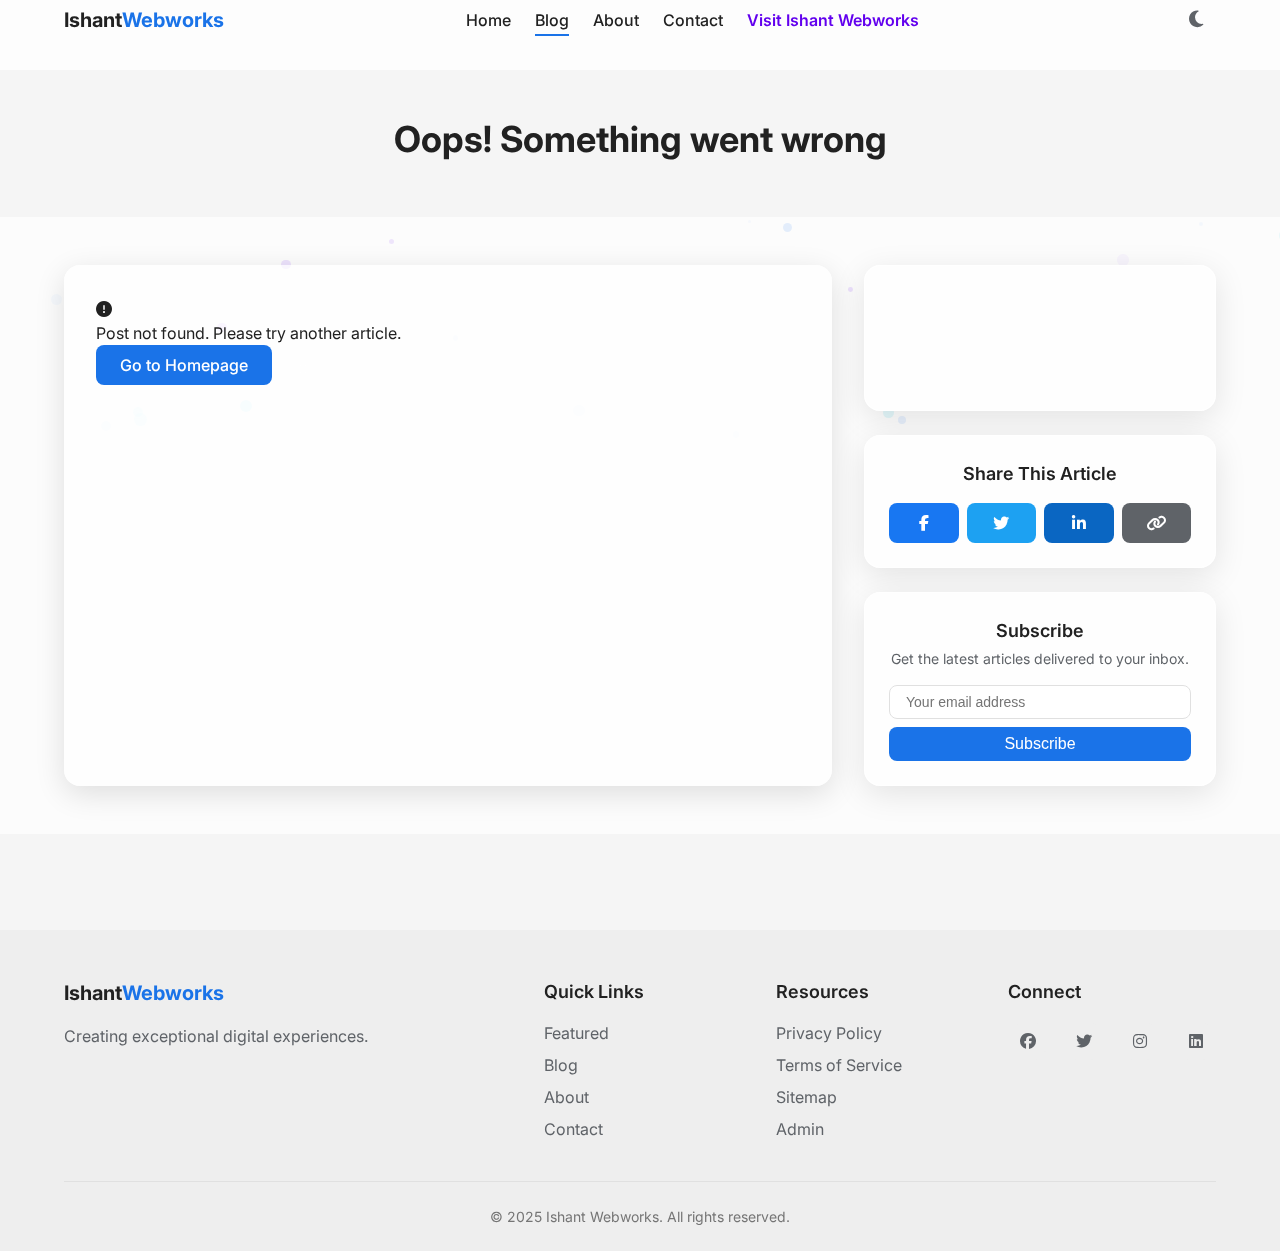
<file: post.html>
<!DOCTYPE html>
<html lang="en">
<head>
  <meta charset="UTF-8">
  <meta name="viewport" content="width=device-width, initial-scale=1.0">
  <meta name="description" content="Read our latest article on Ishant Webworks Blogs.">
  <meta property="og:type" content="article">
  <title>Article | Ishant Webworks Blogs</title>
  <link rel="stylesheet" href="css/main.css">
  <link rel="stylesheet" href="css/animations.css">
  <link rel="stylesheet" href="css/posts.css">
  <link rel="stylesheet" href="css/responsive.css">
  <link rel="preconnect" href="https://fonts.googleapis.com">
  <link rel="preconnect" href="https://fonts.gstatic.com" crossorigin>
  <link href="https://fonts.googleapis.com/css2?family=Inter:wght@400;500;600;700&display=swap" rel="stylesheet">
  <link rel="stylesheet" href="https://cdnjs.cloudflare.com/ajax/libs/font-awesome/6.4.0/css/all.min.css">
</head>
<body>
  <div class="particles-container small"></div>
  
  <header class="header">
    <div class="container">
      <nav class="navbar">
        <div class="logo">
          <a href="index.html">
            <span class="logo-text">Ishant<span class="highlight">Webworks</span></span>
          </a>
        </div>
        <div class="nav-items">
          <a href="index.html" class="nav-link">Home</a>
          <a href="index.html#blog" class="nav-link active">Blog</a>
          <a href="index.html#about" class="nav-link">About</a>
          <a href="index.html#contact" class="nav-link">Contact</a>
          <a href="https://ishant.shop" class="nav-link shop-link" target="_blank">Visit Ishant Webworks</a>
        </div>
        <div class="theme-toggle">
          <i class="fas fa-sun"></i>
          <i class="fas fa-moon"></i>
        </div>
        <div class="hamburger">
          <span></span>
          <span></span>
          <span></span>
        </div>
      </nav>
    </div>
  </header>

  <section class="post-header" id="post-header">
    <!-- Post header will be loaded here -->
    <div class="loading-spinner"></div>
  </section>

  <section class="post-content">
    <div class="container">
      <div class="post-container">
        <main class="post-main" id="post-main">
          <!-- Post content will be loaded here -->
          <div class="loading-spinner"></div>
        </main>
        <aside class="post-sidebar">
          <div class="author-card glass-card">
            <div class="author-image" id="author-image">
              <!-- Author image will be loaded here -->
            </div>
            <div class="author-info" id="author-info">
              <!-- Author info will be loaded here -->
            </div>
          </div>
          <div class="share-card glass-card">
            <h3>Share This Article</h3>
            <div class="share-buttons">
              <button class="share-btn facebook"><i class="fab fa-facebook-f"></i></button>
              <button class="share-btn twitter"><i class="fab fa-twitter"></i></button>
              <button class="share-btn linkedin"><i class="fab fa-linkedin-in"></i></button>
              <button class="share-btn copy" id="copy-link"><i class="fas fa-link"></i></button>
            </div>
          </div>
          <div class="related-posts glass-card">
            <h3>Related Articles</h3>
            <div class="related-posts-list" id="related-posts">
              <!-- Related posts will be loaded here -->
              <div class="loading-spinner small"></div>
            </div>
          </div>
          <div class="newsletter-sidebar glass-card">
            <h3>Subscribe</h3>
            <p>Get the latest articles delivered to your inbox.</p>
            <form id="sidebar-newsletter-form" class="sidebar-newsletter-form" 
      action="https://formsubmit.co/ishant150407@gmail.com" method="POST">
  <input type="email" name="email" placeholder="Your email address" required>
  <input type="hidden" name="_next" value="https://yourdomain.com/thank-you.html"> <!-- Replace with your thank you page -->
  <input type="hidden" name="_captcha" value="false"> <!-- Disables captcha -->
  <input type="hidden" name="_template" value="box"> <!-- Makes form submission more compact -->
  <button type="submit" class="btn btn-primary">Subscribe</button>
</form>
          </div>
        </aside>
      </div>
    </div>
  </section>

  <section class="post-comments">
    <div class="container">
      <div class="comments-container glass-card">
        <h2>Comments</h2>
        <div class="comment-form">
          <h3>Leave a Comment</h3>
          <form id="comment-form">
            <div class="form-group">
              <label for="comment-name">Name</label>
              <input type="text" id="comment-name" required>
            </div>
            <div class="form-group">
              <label for="comment-email">Email</label>
              <input type="email" id="comment-email" required>
            </div>
            <div class="form-group">
              <label for="comment-content">Comment</label>
              <textarea id="comment-content" rows="4" required></textarea>
            </div>
            <button type="submit" class="btn btn-primary">Post Comment</button>
          </form>
        </div>
        <div class="comments-list" id="comments-list">
          <!-- Comments will be loaded here -->
          <p class="no-comments">No comments yet. Be the first to comment!</p>
        </div>
      </div>
    </div>
  </section>

  <section class="more-articles">
    <div class="container">
      <h2 class="section-title">More Articles</h2>
      <div class="more-articles-grid" id="more-articles">
        <!-- More articles will be loaded here -->
        <div class="loading-spinner"></div>
      </div>
      <div class="more-articles-cta">
        <a href="index.html#blog" class="btn btn-outline">View All Articles</a>
      </div>
    </div>
  </section>

  <footer class="footer">
    <div class="container">
      <div class="footer-content">
        <div class="footer-logo">
          <a href="index.html">
            <span class="logo-text">Ishant<span class="highlight">Webworks</span></span>
          </a>
          <p>Creating exceptional digital experiences.</p>
        </div>
        <div class="footer-links">
          <div class="footer-section">
            <h3>Quick Links</h3>
            <ul>
              <li><a href="index.html#featured">Featured</a></li>
              <li><a href="index.html#blog">Blog</a></li>
              <li><a href="index.html#about">About</a></li>
              <li><a href="index.html#contact">Contact</a></li>
            </ul>
          </div>
          <div class="footer-section">
            <h3>Resources</h3>
            <ul>
              <li><a href="#">Privacy Policy</a></li>
              <li><a href="#">Terms of Service</a></li>
              <li><a href="#">Sitemap</a></li>
              <li><a href="admin/index.html">Admin</a></li>
            </ul>
          </div>
          <div class="footer-section">
            <h3>Connect</h3>
            <div class="social-links">
              <a href="#" target="_blank"><i class="fab fa-facebook"></i></a>
              <a href="#" target="_blank"><i class="fab fa-twitter"></i></a>
              <a href="#" target="_blank"><i class="fab fa-instagram"></i></a>
              <a href="#" target="_blank"><i class="fab fa-linkedin"></i></a>
            </div>
          </div>
        </div>
      </div>
      <div class="footer-bottom">
        <p>&copy; 2025 Ishant Webworks. All rights reserved.</p>
      </div>
    </div>
  </footer>

  <div id="scroll-top" class="scroll-top">
    <i class="fas fa-arrow-up"></i>
  </div>

  <script src="js/particles.js"></script>
  <script src="js/main.js"></script>
  <script src="js/effects.js"></script>
  <script src="js/post.js"></script>
</body>
</html>
</file>
<file: css/main.css>
:root {
  --primary-color: #1a73e8;
  --primary-light: rgba(26, 115, 232, 0.1);
  --primary-dark: #1558b3;
  --secondary-color: #00bcd4;
  --secondary-light: rgba(0, 188, 212, 0.1);
  --accent-color: #6200ee;
  --accent-light: rgba(98, 0, 238, 0.1);
  --success-color: #0cce6b;
  --warning-color: #ffab00;
  --error-color: #ea4335;
  --text-primary: #212121;
  --text-secondary: #5f6368;
  --text-tertiary: #757575;
  --bg-primary: #ffffff;
  --bg-secondary: #f5f5f5;
  --bg-tertiary: #eeeeee;
  --border-color: #e0e0e0;
  --card-bg: rgba(255, 255, 255, 0.7);
  --card-shadow: 0 8px 30px rgba(0, 0, 0, 0.12);
  --glass-bg: rgba(255, 255, 255, 0.7);
  --glass-border: rgba(255, 255, 255, 0.5);
  --glass-shadow: 0 8px 32px rgba(0, 0, 0, 0.1);
  --transition-speed: 0.3s;
  --spacing-xs: 4px;
  --spacing-sm: 8px;
  --spacing-md: 16px;
  --spacing-lg: 24px;
  --spacing-xl: 32px;
  --spacing-xxl: 48px;
  --radius-sm: 4px;
  --radius-md: 8px;
  --radius-lg: 16px;
  --radius-xl: 24px;
  --radius-full: 9999px;
  --font-sans: 'Inter', -apple-system, BlinkMacSystemFont, 'Segoe UI', Roboto, Helvetica, Arial, sans-serif;
  --font-mono: 'SF Mono', SFMono-Regular, Consolas, 'Liberation Mono', Menlo, monospace;
  --font-size-xs: 0.75rem;
  --font-size-sm: 0.875rem;
  --font-size-md: 1rem;
  --font-size-lg: 1.125rem;
  --font-size-xl: 1.25rem;
  --font-size-2xl: 1.5rem;
  --font-size-3xl: 1.875rem;
  --font-size-4xl: 2.25rem;
  --font-size-5xl: 3rem;
  --font-weight-normal: 400;
  --font-weight-medium: 500;
  --font-weight-semibold: 600;
  --font-weight-bold: 700;
  --line-height-tight: 1.2;
  --line-height-normal: 1.5;
  --line-height-relaxed: 1.75;
  --header-height: 70px;
  --content-max-width: 1200px;
}

.dark-theme {
  --primary-color: #68abff;
  --primary-light: rgba(104, 171, 255, 0.1);
  --primary-dark: #2a78e4;
  --secondary-color: #03dac6;
  --secondary-light: rgba(3, 218, 198, 0.1);
  --accent-color: #bb86fc;
  --accent-light: rgba(187, 134, 252, 0.1);
  --text-primary: #e1e1e1;
  --text-secondary: #b0b0b0;
  --text-tertiary: #909090;
  --bg-primary: #121212;
  --bg-secondary: #1e1e1e;
  --bg-tertiary: #2c2c2c;
  --border-color: #333333;
  --card-bg: rgba(30, 30, 30, 0.7);
  --card-shadow: 0 8px 30px rgba(0, 0, 0, 0.3);
  --glass-bg: rgba(30, 30, 30, 0.7);
  --glass-border: rgba(255, 255, 255, 0.1);
  --glass-shadow: 0 8px 32px rgba(0, 0, 0, 0.3);
}

/* Reset & Base Styles */
*, *::before, *::after {
  box-sizing: border-box;
  margin: 0;
  padding: 0;
}

html {
  font-size: 16px;
  scroll-behavior: smooth;
}

body {
  font-family: var(--font-sans);
  color: var(--text-primary);
  background-color: var(--bg-secondary);
  line-height: var(--line-height-normal);
  -webkit-font-smoothing: antialiased;
  -moz-osx-font-smoothing: grayscale;
  transition: background-color var(--transition-speed) ease;
  overflow-x: hidden;
}

a {
  color: var(--primary-color);
  text-decoration: none;
  transition: color var(--transition-speed) ease;
}

a:hover {
  color: var(--primary-dark);
}

img {
  max-width: 100%;
  height: auto;
}

ul, ol {
  list-style-position: inside;
}

.container {
  width: 100%;
  max-width: var(--content-max-width);
  margin: 0 auto;
  padding: 0 var(--spacing-lg);
}

/* Particles Container */
.particles-container {
  position: fixed;
  top: 0;
  left: 0;
  width: 100%;
  height: 100vh;
  z-index: -1;
  opacity: 0.5;
  pointer-events: none;
}

.particles-container.small {
  height: 50vh;
}

/* Header & Navigation */
.header {
  position: fixed;
  top: 0;
  left: 0;
  width: 100%;
  height: var(--header-height);
  background-color: rgba(var(--bg-primary-rgb, 255, 255, 255), 0.8);
  backdrop-filter: blur(10px);
  -webkit-backdrop-filter: blur(10px);
  z-index: 100;
  transition: background-color var(--transition-speed) ease, box-shadow var(--transition-speed) ease;
}

.header.scrolled {
  box-shadow: 0 2px 10px rgba(0, 0, 0, 0.1);
  background-color: var(--bg-primary);
}

.navbar {
  display: flex;
  align-items: center;
  justify-content: space-between;
  height: 100%;
}

.logo {
  display: flex;
  align-items: center;
}

.logo-text {
  font-size: var(--font-size-xl);
  font-weight: var(--font-weight-bold);
  color: var(--text-primary);
}

.logo-text .highlight {
  color: var(--primary-color);
}

.nav-items {
  display: flex;
  align-items: center;
  gap: var(--spacing-lg);
}

.nav-link {
  color: var(--text-primary);
  font-weight: var(--font-weight-medium);
  position: relative;
  padding: var(--spacing-xs) 0;
}

.nav-link::after {
  content: '';
  position: absolute;
  bottom: 0;
  left: 0;
  width: 0;
  height: 2px;
  background-color: var(--primary-color);
  transition: width var(--transition-speed) ease;
}

.nav-link:hover::after, .nav-link.active::after {
  width: 100%;
}

.shop-link {
  color: var(--accent-color);
  font-weight: var(--font-weight-semibold);
}

.shop-link:hover {
  color: var(--accent-color);
  opacity: 0.9;
}

.theme-toggle {
  display: flex;
  align-items: center;
  justify-content: center;
  width: 40px;
  height: 40px;
  border-radius: var(--radius-full);
  margin-left: var(--spacing-md);
  cursor: pointer;
  transition: background-color var(--transition-speed) ease;
}

.theme-toggle:hover {
  background-color: var(--bg-tertiary);
}

.theme-toggle i {
  font-size: 1.2rem;
  color: var(--text-secondary);
}

.dark-theme .theme-toggle .fa-sun {
  display: block;
}

.dark-theme .theme-toggle .fa-moon {
  display: none;
}

.theme-toggle .fa-sun {
  display: none;
}

.theme-toggle .fa-moon {
  display: block;
}

.hamburger {
  display: none;
  flex-direction: column;
  justify-content: space-between;
  width: 24px;
  height: 18px;
  cursor: pointer;
}

.hamburger span {
  display: block;
  width: 100%;
  height: 2px;
  background-color: var(--text-primary);
  transition: transform var(--transition-speed) ease, opacity var(--transition-speed) ease;
}

/* Button Styles */
.btn {
  display: inline-flex;
  align-items: center;
  justify-content: center;
  padding: var(--spacing-sm) var(--spacing-lg);
  border-radius: var(--radius-md);
  font-weight: var(--font-weight-medium);
  font-size: var(--font-size-md);
  cursor: pointer;
  transition: all var(--transition-speed) ease;
  border: none;
  outline: none;
}

.btn i {
  margin-right: var(--spacing-sm);
}

.btn-primary {
  background-color: var(--primary-color);
  color: white;
}

.btn-primary:hover {
  background-color: var(--primary-dark);
  transform: translateY(-2px);
}

.btn-secondary {
  background-color: var(--secondary-color);
  color: white;
}

.btn-secondary:hover {
  background-color: var(--secondary-dark);
  transform: translateY(-2px);
}

.btn-accent {
  background-color: var(--accent-color);
  color: white;
}

.btn-accent:hover {
  background-color: var(--accent-dark);
  transform: translateY(-2px);
}

.btn-outline {
  background-color: transparent;
  border: 1px solid var(--primary-color);
  color: var(--primary-color);
}

.btn-outline:hover {
  background-color: var(--primary-light);
  transform: translateY(-2px);
}

.btn-sm {
  padding: var(--spacing-xs) var(--spacing-md);
  font-size: var(--font-size-sm);
}

.btn-lg {
  padding: var(--spacing-md) var(--spacing-xl);
  font-size: var(--font-size-lg);
}

/* Glass Card Styles */
.glass-card {
  background: var(--glass-bg);
  backdrop-filter: blur(10px);
  -webkit-backdrop-filter: blur(10px);
  border-radius: var(--radius-lg);
  border: 1px solid var(--glass-border);
  box-shadow: var(--glass-shadow);
  transition: transform var(--transition-speed) ease, box-shadow var(--transition-speed) ease;
}

.glass-card:hover {
  transform: translateY(-5px);
  box-shadow: 0 12px 40px rgba(0, 0, 0, 0.15);
}

/* Hero Section */
.hero {
  height: 100vh;
  display: flex;
  align-items: center;
  justify-content: center;
  text-align: center;
  padding-top: var(--header-height);
  position: relative;
  overflow: hidden;
}

.hero-content {
  max-width: 800px;
  margin: 0 auto;
  z-index: 1;
}

.hero h1 {
  font-size: var(--font-size-5xl);
  font-weight: var(--font-weight-bold);
  margin-bottom: var(--spacing-lg);
  line-height: var(--line-height-tight);
}

.hero p {
  font-size: var(--font-size-xl);
  color: var(--text-secondary);
  margin-bottom: var(--spacing-xl);
  line-height: var(--line-height-relaxed);
}

.hero-cta {
  display: flex;
  align-items: center;
  justify-content: center;
  gap: var(--spacing-md);
}

.highlight {
  color: var(--primary-color);
}

/* Section Styles */
section {
  padding: var(--spacing-xxl) 0;
}

.section-title {
  font-size: var(--font-size-3xl);
  font-weight: var(--font-weight-bold);
  margin-bottom: var(--spacing-xl);
  text-align: center;
  position: relative;
}

.section-title::after {
  content: '';
  position: absolute;
  bottom: -10px;
  left: 50%;
  transform: translateX(-50%);
  width: 60px;
  height: 3px;
  background-color: var(--primary-color);
  border-radius: var(--radius-full);
}

/* Blog Section */
.blog-filter {
  display: flex;
  align-items: center;
  justify-content: space-between;
  margin-bottom: var(--spacing-xl);
  flex-wrap: wrap;
  gap: var(--spacing-md);
}

.search-box {
  position: relative;
  width: 300px;
}

.search-box input {
  width: 100%;
  padding: var(--spacing-sm) var(--spacing-lg);
  padding-right: 40px;
  border: 1px solid var(--border-color);
  border-radius: var(--radius-full);
  font-size: var(--font-size-md);
  background-color: var(--bg-primary);
  color: var(--text-primary);
  transition: all var(--transition-speed) ease;
}

.search-box input:focus {
  outline: none;
  border-color: var(--primary-color);
  box-shadow: 0 0 0 2px var(--primary-light);
}

.search-box i {
  position: absolute;
  right: var(--spacing-md);
  top: 50%;
  transform: translateY(-50%);
  color: var(--text-tertiary);
}

.categories {
  display: flex;
  align-items: center;
  gap: var(--spacing-md);
  flex-wrap: wrap;
}

.category {
  padding: var(--spacing-xs) var(--spacing-md);
  border-radius: var(--radius-full);
  font-size: var(--font-size-sm);
  font-weight: var(--font-weight-medium);
  cursor: pointer;
  transition: all var(--transition-speed) ease;
  background-color: var(--bg-tertiary);
  color: var(--text-secondary);
}

.category:hover, .category.active {
  background-color: var(--primary-color);
  color: white;
}

.blog-posts, .featured-posts {
  display: grid;
  grid-template-columns: repeat(auto-fill, minmax(320px, 1fr));
  gap: var(--spacing-xl);
  margin-bottom: var(--spacing-xl);
}

.featured-posts {
  grid-template-columns: repeat(3, 1fr);
}

.post-card {
  border-radius: var(--radius-lg);
  overflow: hidden;
  transition: transform var(--transition-speed) ease, box-shadow var(--transition-speed) ease;
}

.post-card:hover {
  transform: translateY(-5px);
  box-shadow: var(--card-shadow);
}

.post-image {
  width: 100%;
  height: 200px;
  object-fit: cover;
}

.post-content {
  padding: var(--spacing-lg);
  background-color: var(--card-bg);
}

.post-category {
  display: inline-block;
  padding: var(--spacing-xs) var(--spacing-sm);
  background-color: var(--primary-light);
  color: var(--primary-color);
  font-size: var(--font-size-xs);
  font-weight: var(--font-weight-medium);
  border-radius: var(--radius-sm);
  margin-bottom: var(--spacing-sm);
}

.post-title {
  font-size: var(--font-size-xl);
  font-weight: var(--font-weight-semibold);
  margin-bottom: var(--spacing-sm);
  line-height: var(--line-height-tight);
}

.post-excerpt {
  font-size: var(--font-size-md);
  color: var(--text-secondary);
  margin-bottom: var(--spacing-md);
  line-height: var(--line-height-normal);
}

.post-meta {
  display: flex;
  align-items: center;
  gap: var(--spacing-md);
  font-size: var(--font-size-sm);
  color: var(--text-tertiary);
}

.post-author {
  display: flex;
  align-items: center;
  gap: var(--spacing-xs);
}

.author-avatar {
  width: 24px;
  height: 24px;
  border-radius: var(--radius-full);
  object-fit: cover;
}

.post-date {
  display: flex;
  align-items: center;
  gap: var(--spacing-xs);
}

.pagination {
  display: flex;
  align-items: center;
  justify-content: center;
  margin-top: var(--spacing-xl);
}

/* About Section */
.about-content {
  display: grid;
  grid-template-columns: 1fr 1fr;
  gap: var(--spacing-xl);
  align-items: center;
}

.about-text {
  padding: var(--spacing-lg);
}

.about-text p {
  margin-bottom: var(--spacing-lg);
  color: var(--text-secondary);
  line-height: var(--line-height-relaxed);
}

.about-image {
  padding: var(--spacing-lg);
  height: 100%;
  display: flex;
  align-items: center;
  justify-content: center;
}

.shop-preview {
  width: 100%;
  padding: var(--spacing-xl);
}

.shop-preview h3 {
  font-size: var(--font-size-2xl);
  font-weight: var(--font-weight-bold);
  margin-bottom: var(--spacing-md);
  color: var(--accent-color);
}

.shop-preview p {
  margin-bottom: var(--spacing-lg);
  color: var(--text-secondary);
}

.shop-preview ul {
  margin-bottom: var(--spacing-lg);
  list-style: none;
}

.shop-preview li {
  margin-bottom: var(--spacing-sm);
  display: flex;
  align-items: center;
  gap: var(--spacing-sm);
}

.shop-preview li i {
  color: var(--success-color);
}

/* Newsletter Section */
.newsletter {
  background-color: var(--bg-tertiary);
  padding: var(--spacing-xxl) 0;
}

.newsletter-content {
  padding: var(--spacing-xl);
  text-align: center;
  max-width: 800px;
  margin: 0 auto;
}

.newsletter-content h2 {
  font-size: var(--font-size-3xl);
  font-weight: var(--font-weight-bold);
  margin-bottom: var(--spacing-md);
}

.newsletter-content p {
  margin-bottom: var(--spacing-lg);
  color: var(--text-secondary);
}

.newsletter-form {
  display: flex;
  gap: var(--spacing-md);
  max-width: 600px;
  margin: 0 auto;
}

.newsletter-form input {
  flex: 1;
  padding: var(--spacing-md) var(--spacing-lg);
  border: 1px solid var(--border-color);
  border-radius: var(--radius-md);
  font-size: var(--font-size-md);
  background-color: var(--bg-primary);
  color: var(--text-primary);
}

.newsletter-form input:focus {
  outline: none;
  border-color: var(--primary-color);
  box-shadow: 0 0 0 2px var(--primary-light);
}

/* Contact Section */
.contact-content {
  display: grid;
  grid-template-columns: 1fr 2fr;
  gap: var(--spacing-xl);
}

.contact-info {
  display: flex;
  flex-direction: column;
  gap: var(--spacing-lg);
}

.contact-item {
  display: flex;
  align-items: flex-start;
  gap: var(--spacing-md);
}

.contact-item i {
  font-size: var(--font-size-xl);
  color: var(--primary-color);
  margin-top: var(--spacing-xs);
}

.contact-item h3 {
  font-size: var(--font-size-lg);
  font-weight: var(--font-weight-semibold);
  margin-bottom: var(--spacing-xs);
}

.contact-item p {
  color: var(--text-secondary);
}

.social-links {
  display: flex;
  align-items: center;
  gap: var(--spacing-md);
  margin-top: var(--spacing-md);
}

.social-links a {
  display: flex;
  align-items: center;
  justify-content: center;
  width: 40px;
  height: 40px;
  border-radius: var(--radius-full);
  background-color: var(--bg-tertiary);
  color: var(--text-secondary);
  transition: all var(--transition-speed) ease;
}

.social-links a:hover {
  background-color: var(--primary-color);
  color: white;
  transform: translateY(-2px);
}

.contact-form {
  padding: var(--spacing-xl);
}

.form-group {
  margin-bottom: var(--spacing-lg);
}

.form-group label {
  display: block;
  margin-bottom: var(--spacing-xs);
  font-weight: var(--font-weight-medium);
}

.form-group input, .form-group textarea {
  width: 100%;
  padding: var(--spacing-md);
  border: 1px solid var(--border-color);
  border-radius: var(--radius-md);
  font-size: var(--font-size-md);
  background-color: var(--bg-primary);
  color: var(--text-primary);
  transition: all var(--transition-speed) ease;
}

.form-group input:focus, .form-group textarea:focus {
  outline: none;
  border-color: var(--primary-color);
  box-shadow: 0 0 0 2px var(--primary-light);
}

/* Footer */
.footer {
  background-color: var(--bg-tertiary);
  padding-top: var(--spacing-xxl);
}

.footer-content {
  display: grid;
  grid-template-columns: 2fr 3fr;
  gap: var(--spacing-xl);
  padding-bottom: var(--spacing-xl);
  border-bottom: 1px solid var(--border-color);
}

.footer-logo p {
  margin-top: var(--spacing-md);
  color: var(--text-secondary);
}

.footer-links {
  display: grid;
  grid-template-columns: repeat(3, 1fr);
  gap: var(--spacing-xl);
}

.footer-section h3 {
  font-size: var(--font-size-lg);
  font-weight: var(--font-weight-semibold);
  margin-bottom: var(--spacing-md);
}

.footer-section ul {
  list-style: none;
}

.footer-section ul li {
  margin-bottom: var(--spacing-sm);
}

.footer-section ul li a {
  color: var(--text-secondary);
  transition: color var(--transition-speed) ease;
}

.footer-section ul li a:hover {
  color: var(--primary-color);
}

.footer-bottom {
  padding: var(--spacing-lg) 0;
  text-align: center;
  color: var(--text-tertiary);
  font-size: var(--font-size-sm);
}

/* Scroll To Top Button */
.scroll-top {
  position: fixed;
  bottom: var(--spacing-lg);
  right: var(--spacing-lg);
  width: 50px;
  height: 50px;
  border-radius: var(--radius-full);
  background-color: var(--primary-color);
  color: white;
  display: flex;
  align-items: center;
  justify-content: center;
  cursor: pointer;
  opacity: 0;
  visibility: hidden;
  transition: all var(--transition-speed) ease;
  box-shadow: 0 4px 10px rgba(0, 0, 0, 0.2);
  z-index: 99;
}

.scroll-top.visible {
  opacity: 1;
  visibility: visible;
}

.scroll-top:hover {
  background-color: var(--primary-dark);
  transform: translateY(-5px);
}

/* Loading Spinner */
.loading-spinner {
  width: 40px;
  height: 40px;
  border: 3px solid var(--bg-tertiary);
  border-top: 3px solid var(--primary-color);
  border-radius: 50%;
  margin: var(--spacing-xl) auto;
  animation: spin 1s linear infinite;
}

.loading-spinner.small {
  width: 20px;
  height: 20px;
  margin: var(--spacing-md) auto;
}

@keyframes spin {
  0% { transform: rotate(0deg); }
  100% { transform: rotate(360deg); }
}

/* Utility Classes */
.text-center {
  text-align: center;
}

.mb-1 {
  margin-bottom: var(--spacing-sm);
}

.mb-2 {
  margin-bottom: var(--spacing-md);
}

.mb-3 {
  margin-bottom: var(--spacing-lg);
}

.mb-4 {
  margin-bottom: var(--spacing-xl);
}

.mt-1 {
  margin-top: var(--spacing-sm);
}

.mt-2 {
  margin-top: var(--spacing-md);
}

.mt-3 {
  margin-top: var(--spacing-lg);
}

.mt-4 {
  margin-top: var(--spacing-xl);
}
</file>
<file: css/posts.css>
/* Post Page Styles */
.post-header {
  padding: calc(var(--header-height) + var(--spacing-xxl)) 0 var(--spacing-xl);
  background-color: var(--bg-secondary);
}

.post-header-content {
  max-width: 900px;
  margin: 0 auto;
  text-align: center;
  padding: 0 var(--spacing-lg);
}

.post-category {
  display: inline-block;
  padding: var(--spacing-xs) var(--spacing-sm);
  background-color: var(--primary-light);
  color: var(--primary-color);
  font-size: var(--font-size-sm);
  font-weight: var(--font-weight-medium);
  border-radius: var(--radius-sm);
  margin-bottom: var(--spacing-md);
}

.post-header h1 {
  font-size: var(--font-size-4xl);
  font-weight: var(--font-weight-bold);
  margin-bottom: var(--spacing-lg);
  line-height: var(--line-height-tight);
}

.post-header-meta {
  display: flex;
  align-items: center;
  justify-content: center;
  gap: var(--spacing-lg);
  color: var(--text-secondary);
  font-size: var(--font-size-sm);
}

.post-author {
  display: flex;
  align-items: center;
  gap: var(--spacing-sm);
}

.author-avatar {
  width: 40px;
  height: 40px;
  border-radius: var(--radius-full);
  object-fit: cover;
}

.author-name {
  font-weight: var(--font-weight-medium);
}

.post-date, .post-read-time {
  display: flex;
  align-items: center;
  gap: var(--spacing-xs);
}

.post-content {
  padding: var(--spacing-xxl) 0;
}

.post-container {
  display: flex;
  gap: var(--spacing-xl);
}

.post-main {
  flex: 2;
  background-color: var(--card-bg);
  border-radius: var(--radius-lg);
  box-shadow: var(--card-shadow);
  padding: var(--spacing-xl);
}

.post-sidebar {
  flex: 1;
  display: flex;
  flex-direction: column;
  gap: var(--spacing-lg);
}

.post-image {
  width: 100%;
  height: auto;
  max-height: 500px;
  object-fit: cover;
  border-radius: var(--radius-md);
  margin-bottom: var(--spacing-lg);
}

.post-content-body {
  font-size: var(--font-size-md);
  line-height: var(--line-height-relaxed);
  color: var(--text-primary);
}

.post-content-body p {
  margin-bottom: var(--spacing-lg);
}

.post-content-body h2 {
  font-size: var(--font-size-2xl);
  font-weight: var(--font-weight-bold);
  margin: var(--spacing-xl) 0 var(--spacing-md);
}

.post-content-body h3 {
  font-size: var(--font-size-xl);
  font-weight: var(--font-weight-semibold);
  margin: var(--spacing-lg) 0 var(--spacing-md);
}

.post-content-body ul, .post-content-body ol {
  margin-bottom: var(--spacing-lg);
  padding-left: var(--spacing-xl);
}

.post-content-body li {
  margin-bottom: var(--spacing-sm);
}

.post-content-body a {
  color: var(--primary-color);
  text-decoration: underline;
}

.post-content-body a:hover {
  color: var(--primary-dark);
}

.post-content-body blockquote {
  border-left: 4px solid var(--primary-color);
  padding-left: var(--spacing-lg);
  margin: var(--spacing-lg) 0;
  font-style: italic;
  color: var(--text-secondary);
}

.post-content-body img {
  max-width: 100%;
  height: auto;
  border-radius: var(--radius-md);
  margin: var(--spacing-lg) 0;
}

.post-content-body code {
  font-family: var(--font-mono);
  background-color: var(--bg-tertiary);
  padding: var(--spacing-xs) var(--spacing-sm);
  border-radius: var(--radius-sm);
  font-size: var(--font-size-sm);
}

.post-content-body pre {
  background-color: var(--bg-tertiary);
  padding: var(--spacing-md);
  border-radius: var(--radius-md);
  overflow-x: auto;
  margin: var(--spacing-lg) 0;
}

.post-content-body pre code {
  background-color: transparent;
  padding: 0;
  border-radius: 0;
}

.post-content-body table {
  width: 100%;
  border-collapse: collapse;
  margin: var(--spacing-lg) 0;
}

.post-content-body th, .post-content-body td {
  padding: var(--spacing-sm);
  border: 1px solid var(--border-color);
  text-align: left;
}

.post-content-body th {
  background-color: var(--bg-tertiary);
  font-weight: var(--font-weight-semibold);
}

.post-tags {
  display: flex;
  flex-wrap: wrap;
  gap: var(--spacing-sm);
  margin-top: var(--spacing-xl);
}

.post-tag {
  display: inline-block;
  padding: var(--spacing-xs) var(--spacing-sm);
  background-color: var(--bg-tertiary);
  color: var(--text-secondary);
  font-size: var(--font-size-xs);
  font-weight: var(--font-weight-medium);
  border-radius: var(--radius-full);
  transition: all var(--transition-speed) ease;
}

.post-tag:hover {
  background-color: var(--primary-light);
  color: var(--primary-color);
}

.author-card {
  padding: var(--spacing-lg);
  display: flex;
  flex-direction: column;
  align-items: center;
  text-align: center;
}

.author-image {
  width: 80px;
  height: 80px;
  border-radius: var(--radius-full);
  overflow: hidden;
  margin-bottom: var(--spacing-md);
}

.author-image img {
  width: 100%;
  height: 100%;
  object-fit: cover;
}

.author-info h3 {
  font-size: var(--font-size-lg);
  font-weight: var(--font-weight-semibold);
  margin-bottom: var(--spacing-xs);
}

.author-info p {
  color: var(--text-secondary);
  font-size: var(--font-size-sm);
  margin-bottom: var(--spacing-md);
}

.author-social {
  display: flex;
  justify-content: center;
  gap: var(--spacing-sm);
  margin-top: var(--spacing-sm);
}

.author-social a {
  display: flex;
  align-items: center;
  justify-content: center;
  width: 30px;
  height: 30px;
  border-radius: var(--radius-full);
  background-color: var(--bg-tertiary);
  color: var(--text-secondary);
  transition: all var(--transition-speed) ease;
}

.author-social a:hover {
  background-color: var(--primary-color);
  color: white;
}

.share-card {
  padding: var(--spacing-lg);
}

.share-card h3 {
  font-size: var(--font-size-lg);
  font-weight: var(--font-weight-semibold);
  margin-bottom: var(--spacing-md);
  text-align: center;
}

.share-buttons {
  display: grid;
  grid-template-columns: repeat(4, 1fr);
  gap: var(--spacing-sm);
}

.share-btn {
  display: flex;
  align-items: center;
  justify-content: center;
  width: 100%;
  height: 40px;
  border-radius: var(--radius-md);
  border: none;
  color: white;
  font-size: var(--font-size-md);
  cursor: pointer;
  transition: all var(--transition-speed) ease;
}

.share-btn:hover {
  transform: translateY(-3px);
  box-shadow: 0 5px 15px rgba(0, 0, 0, 0.1);
}

.share-btn.facebook {
  background-color: #1877f2;
}

.share-btn.twitter {
  background-color: #1da1f2;
}

.share-btn.linkedin {
  background-color: #0a66c2;
}

.share-btn.copy {
  background-color: var(--text-secondary);
}

.related-posts {
  padding: var(--spacing-lg);
}

.related-posts h3 {
  font-size: var(--font-size-lg);
  font-weight: var(--font-weight-semibold);
  margin-bottom: var(--spacing-md);
  text-align: center;
}

.related-posts-list {
  display: grid;
  gap: var(--spacing-md);
}

.related-post {
  display: flex;
  gap: var(--spacing-sm);
}

.related-post-image {
  width: 60px;
  height: 60px;
  border-radius: var(--radius-md);
  overflow: hidden;
}

.related-post-image img {
  width: 100%;
  height: 100%;
  object-fit: cover;
}

.related-post-info {
  flex: 1;
}

.related-post-title {
  font-size: var(--font-size-sm);
  font-weight: var(--font-weight-medium);
  margin-bottom: var(--spacing-xs);
  line-height: 1.3;
}

.related-post-date {
  font-size: var(--font-size-xs);
  color: var(--text-tertiary);
}

.newsletter-sidebar {
  padding: var(--spacing-lg);
}

.newsletter-sidebar h3 {
  font-size: var(--font-size-lg);
  font-weight: var(--font-weight-semibold);
  margin-bottom: var(--spacing-xs);
  text-align: center;
}

.newsletter-sidebar p {
  color: var(--text-secondary);
  font-size: var(--font-size-sm);
  margin-bottom: var(--spacing-md);
  text-align: center;
}

.sidebar-newsletter-form {
  display: flex;
  flex-direction: column;
  gap: var(--spacing-sm);
}

.sidebar-newsletter-form input {
  padding: var(--spacing-sm) var(--spacing-md);
  border: 1px solid var(--border-color);
  border-radius: var(--radius-md);
  font-size: var(--font-size-sm);
  background-color: var(--bg-primary);
  color: var(--text-primary);
}

.sidebar-newsletter-form input:focus {
  outline: none;
  border-color: var(--primary-color);
  box-shadow: 0 0 0 2px var(--primary-light);
}

.sidebar-newsletter-form button {
  width: 100%;
}

.post-comments {
  padding: var(--spacing-xxl) 0;
  background-color: var(--bg-secondary);
}

.comments-container {
  max-width: 800px;
  margin: 0 auto;
  padding: var(--spacing-xl);
}

.comments-container h2 {
  font-size: var(--font-size-2xl);
  font-weight: var(--font-weight-bold);
  margin-bottom: var(--spacing-lg);
  text-align: center;
}

.comment-form {
  margin-bottom: var(--spacing-xl);
  padding-bottom: var(--spacing-xl);
  border-bottom: 1px solid var(--border-color);
}

.comment-form h3 {
  font-size: var(--font-size-xl);
  font-weight: var(--font-weight-semibold);
  margin-bottom: var(--spacing-md);
}

.comments-list {
  display: flex;
  flex-direction: column;
  gap: var(--spacing-lg);
}

.comment {
  display: flex;
  gap: var(--spacing-md);
}

.comment-avatar {
  width: 50px;
  height: 50px;
  border-radius: var(--radius-full);
  overflow: hidden;
}

.comment-avatar img {
  width: 100%;
  height: 100%;
  object-fit: cover;
}

.comment-content {
  flex: 1;
}

.comment-header {
  display: flex;
  align-items: center;
  gap: var(--spacing-sm);
  margin-bottom: var(--spacing-xs);
}

.comment-author {
  font-weight: var(--font-weight-semibold);
}

.comment-date {
  font-size: var(--font-size-xs);
  color: var(--text-tertiary);
}

.comment-body {
  color: var(--text-secondary);
  font-size: var(--font-size-md);
  line-height: var(--line-height-normal);
}

.no-comments {
  text-align: center;
  color: var(--text-tertiary);
  padding: var(--spacing-lg) 0;
}

.more-articles {
  padding: var(--spacing-xxl) 0;
}

.more-articles-grid {
  display: grid;
  grid-template-columns: repeat(auto-fill, minmax(300px, 1fr));
  gap: var(--spacing-lg);
  margin-bottom: var(--spacing-xl);
}

.more-articles-cta {
  text-align: center;
}

/* Table of Contents */
.table-of-contents {
  background-color: var(--bg-tertiary);
  padding: var(--spacing-md);
  border-radius: var(--radius-md);
  margin-bottom: var(--spacing-lg);
}

.table-of-contents-title {
  font-size: var(--font-size-md);
  font-weight: var(--font-weight-semibold);
  margin-bottom: var(--spacing-sm);
}

.table-of-contents-list {
  list-style: none;
}

.table-of-contents-list li {
  margin-bottom: var(--spacing-xs);
}

.table-of-contents-list a {
  color: var(--text-secondary);
  text-decoration: none;
  transition: color var(--transition-speed) ease;
}

.table-of-contents-list a:hover {
  color: var(--primary-color);
}

.table-of-contents-list .indent {
  margin-left: var(--spacing-md);
}

/* Syntax Highlighting */
.code-header {
  display: flex;
  align-items: center;
  justify-content: space-between;
  padding: var(--spacing-xs) var(--spacing-md);
  background-color: var(--bg-primary);
  border-top-left-radius: var(--radius-md);
  border-top-right-radius: var(--radius-md);
  border: 1px solid var(--border-color);
  border-bottom: none;
}

.code-language {
  font-size: var(--font-size-xs);
  font-weight: var(--font-weight-medium);
  color: var(--text-secondary);
}

.code-copy {
  font-size: var(--font-size-xs);
  background: none;
  border: none;
  color: var(--primary-color);
  cursor: pointer;
}

.code-copy:hover {
  text-decoration: underline;
}

.code-block {
  margin: 0;
  border-top-left-radius: 0;
  border-top-right-radius: 0;
  border: 1px solid var(--border-color);
}

/* Post Navigation */
.post-navigation {
  display: flex;
  justify-content: space-between;
  margin-top: var(--spacing-xl);
  padding-top: var(--spacing-lg);
  border-top: 1px solid var(--border-color);
}

.post-nav-item {
  max-width: 45%;
}

.post-nav-label {
  font-size: var(--font-size-xs);
  color: var(--text-tertiary);
  margin-bottom: var(--spacing-xs);
}

.post-nav-title {
  font-size: var(--font-size-md);
  font-weight: var(--font-weight-medium);
  color: var(--primary-color);
}

.post-nav-prev {
  text-align: left;
}

.post-nav-next {
  text-align: right;
}
</file>
<file: css/responsive.css>
/* Responsive Styles */
@media (max-width: 1200px) {
  :root {
    --content-max-width: 1000px;
  }
  
  .hero h1 {
    font-size: var(--font-size-4xl);
  }
  
  .hero p {
    font-size: var(--font-size-lg);
  }
  
  .featured-posts {
    grid-template-columns: repeat(3, 1fr);
    gap: var(--spacing-lg);
  }
  
  .about-content {
    gap: var(--spacing-lg);
  }
  
  .contact-content {
    grid-template-columns: 1fr 1fr;
  }
}

@media (max-width: 992px) {
  :root {
    --content-max-width: 768px;
    --header-height: 60px;
  }
  
  .container {
    padding: 0 var(--spacing-md);
  }
  
  .hero h1 {
    font-size: var(--font-size-3xl);
  }
  
  .hero p {
    font-size: var(--font-size-md);
  }
  
  .section-title {
    font-size: var(--font-size-2xl);
  }
  
  .featured-posts {
    grid-template-columns: repeat(2, 1fr);
  }
  
  .about-content {
    grid-template-columns: 1fr;
    gap: var(--spacing-xl);
  }
  
  .about-image {
    order: -1;
  }
  
  .contact-content {
    grid-template-columns: 1fr;
    gap: var(--spacing-xl);
  }
  
  .footer-content {
    grid-template-columns: 1fr;
    gap: var(--spacing-lg);
  }
  
  .footer-links {
    grid-template-columns: repeat(3, 1fr);
  }
  
  .post-container {
    flex-direction: column;
  }
  
  .post-sidebar {
    margin-top: var(--spacing-xl);
  }
  
  /* Admin responsive */
  .admin-container {
    grid-template-columns: 80px 1fr;
  }
  
  .sidebar-header h2, 
  .sidebar-nav .nav-item span,
  .sidebar-footer .logout-btn span {
    display: none;
  }
  
  .sidebar-nav .nav-item, 
  .sidebar-footer .logout-btn {
    justify-content: center;
  }
  
  .sidebar-nav .nav-item i {
    margin-right: 0;
  }
  
  .dashboard-stats {
    grid-template-columns: repeat(2, 1fr);
  }
  
  .form-row {
    flex-direction: column;
  }
  
  .form-row .form-group {
    width: 100%;
  }
}

@media (max-width: 768px) {
  :root {
    --spacing-xl: 24px;
    --spacing-xxl: 32px;
  }
  
  .nav-items {
    position: fixed;
    top: var(--header-height);
    left: 0;
    width: 100%;
    background-color: var(--bg-primary);
    flex-direction: column;
    padding: var(--spacing-lg) 0;
    box-shadow: 0 10px 15px rgba(0, 0, 0, 0.1);
    transform: translateY(-100%);
    opacity: 0;
    visibility: hidden;
    transition: transform 0.3s ease, opacity 0.3s ease, visibility 0.3s;
    z-index: 99;
  }
  
  .nav-items.active {
    transform: translateY(0);
    opacity: 1;
    visibility: visible;
  }
  
  .nav-link {
    padding: var(--spacing-sm) var(--spacing-lg);
    width: 100%;
    text-align: center;
  }
  
  .hamburger {
    display: flex;
  }
  
  .hero {
    height: auto;
    min-height: 80vh;
    padding-top: calc(var(--header-height) + var(--spacing-xxl));
  }
  
  .hero h1 {
    font-size: var(--font-size-2xl);
  }
  
  .blog-filter {
    flex-direction: column;
    align-items: stretch;
  }
  
  .search-box {
    width: 100%;
    margin-bottom: var(--spacing-md);
  }
  
  .categories {
    justify-content: center;
  }
  
  .blog-posts, .featured-posts, .more-articles-grid {
    grid-template-columns: 1fr;
  }
  
  .newsletter-form {
    flex-direction: column;
  }
  
  .newsletter-form input {
    margin-bottom: var(--spacing-md);
  }
  
  .footer-links {
    grid-template-columns: 1fr;
    gap: var(--spacing-xl);
  }
  
  /* Post page responsive */
  .post-header h1 {
    font-size: var(--font-size-2xl);
  }
  
  .related-posts-list {
    grid-template-columns: 1fr;
  }
  
  /* Admin responsive */
  .admin-container {
    grid-template-columns: 1fr;
  }
  
  .admin-sidebar {
    position: fixed;
    top: 0;
    left: -250px;
    width: 250px;
    height: 100vh;
    z-index: 1000;
    transition: left 0.3s ease;
  }
  
  .admin-sidebar.active {
    left: 0;
  }
  
  .sidebar-header h2, 
  .sidebar-nav .nav-item span,
  .sidebar-footer .logout-btn span {
    display: block;
  }
  
  .sidebar-nav .nav-item, 
  .sidebar-footer .logout-btn {
    justify-content: flex-start;
  }
  
  .sidebar-nav .nav-item i {
    margin-right: var(--spacing-md);
  }
  
  .admin-main {
    margin-left: 0;
  }
  
  .admin-header {
    padding: var(--spacing-md);
    flex-direction: column;
    gap: var(--spacing-md);
  }
  
  .header-search {
    width: 100%;
  }
  
  .header-actions {
    width: 100%;
    justify-content: center;
  }
  
  .dashboard-stats {
    grid-template-columns: 1fr;
  }
  
  .actions-grid {
    grid-template-columns: 1fr;
  }
  
  .table-responsive {
    overflow-x: auto;
  }
  
  .modal-content {
    width: 90%;
  }
}

@media (max-width: 576px) {
  :root {
    --spacing-lg: 16px;
    --spacing-xl: 20px;
    --font-size-2xl: 1.25rem;
    --font-size-3xl: 1.5rem;
  }
  
  .hero-cta {
    flex-direction: column;
    gap: var(--spacing-sm);
  }
  
  .hero-cta .btn {
    width: 100%;
  }
  
  .section-title {
    font-size: var(--font-size-xl);
  }
  
  .section-title::after {
    width: 40px;
  }
  
  .post-card {
    max-width: 100%;
  }
  
  .post-title {
    font-size: var(--font-size-lg);
  }
  
  .post-meta {
    flex-direction: column;
    align-items: flex-start;
    gap: var(--spacing-xs);
  }
  
  .newsletter-content {
    padding: var(--spacing-lg);
  }
  
  /* Post page responsive */
  .post-header {
    padding: var(--spacing-lg);
  }
  
  .post-header-meta {
    flex-direction: column;
    align-items: flex-start;
    gap: var(--spacing-xs);
  }
  
  .share-buttons {
    grid-template-columns: repeat(2, 1fr);
  }
  
  /* Admin responsive */
  .stat-card {
    padding: var(--spacing-md);
  }
  
  .activity-item {
    flex-direction: column;
    align-items: flex-start;
    gap: var(--spacing-xs);
  }
  
  .activity-date {
    margin-left: 0;
  }
  
  .posts-table th:nth-child(3),
  .posts-table td:nth-child(3),
  .posts-table th:nth-child(5),
  .posts-table td:nth-child(5) {
    display: none;
  }
  
  .categories-table th:nth-child(3),
  .categories-table td:nth-child(3) {
    display: none;
  }
}

/* Print Styles */
@media print {
  .header, .footer, .newsletter, .more-articles, .post-comments, .scroll-top {
    display: none;
  }
  
  .post-header, .post-content {
    padding: 0;
  }
  
  .post-sidebar {
    display: none;
  }
  
  .post-main {
    width: 100%;
    padding: 0;
  }
  
  .post-header h1 {
    font-size: 24pt;
  }
  
  body {
    font-size: 12pt;
    line-height: 1.5;
    color: #000;
    background: #fff;
  }
  
  a {
    color: #000;
    text-decoration: underline;
  }
  
  a[href]:after {
    content: " (" attr(href) ")";
  }
  
  img {
    max-width: 100% !important;
    page-break-inside: avoid;
  }
  
  p, h2, h3 {
    orphans: 3;
    widows: 3;
  }
  
  h2, h3 {
    page-break-after: avoid;
  }
}
</file>
<file: css/animations.css>
/* Base Animation Classes */
.animate-up {
  opacity: 0;
  transform: translateY(30px);
  animation: fadeInUp 0.8s ease forwards;
}

.delay-1 {
  animation-delay: 0.2s;
}

.delay-2 {
  animation-delay: 0.4s;
}

.delay-3 {
  animation-delay: 0.6s;
}

.delay-4 {
  animation-delay: 0.8s;
}

/* Fade In Up Animation */
@keyframes fadeInUp {
  from {
    opacity: 0;
    transform: translateY(30px);
  }
  to {
    opacity: 1;
    transform: translateY(0);
  }
}

/* Fade In Animation */
@keyframes fadeIn {
  from {
    opacity: 0;
  }
  to {
    opacity: 1;
  }
}

/* Slide In Left Animation */
@keyframes slideInLeft {
  from {
    opacity: 0;
    transform: translateX(-30px);
  }
  to {
    opacity: 1;
    transform: translateX(0);
  }
}

/* Slide In Right Animation */
@keyframes slideInRight {
  from {
    opacity: 0;
    transform: translateX(30px);
  }
  to {
    opacity: 1;
    transform: translateX(0);
  }
}

/* Pulse Animation */
@keyframes pulse {
  0% {
    transform: scale(1);
  }
  50% {
    transform: scale(1.05);
  }
  100% {
    transform: scale(1);
  }
}

/* Float Animation */
@keyframes float {
  0% {
    transform: translateY(0px);
  }
  50% {
    transform: translateY(-10px);
  }
  100% {
    transform: translateY(0px);
  }
}

/* Scale Animation */
@keyframes scale {
  from {
    transform: scale(0.8);
    opacity: 0;
  }
  to {
    transform: scale(1);
    opacity: 1;
  }
}

/* Rotate Animation */
@keyframes rotate {
  from {
    transform: rotate(0deg);
  }
  to {
    transform: rotate(360deg);
  }
}

/* Blur In Animation */
@keyframes blurIn {
  from {
    opacity: 0;
    filter: blur(10px);
  }
  to {
    opacity: 1;
    filter: blur(0);
  }
}

/* Card Hover Effects */
.post-card {
  transition: transform 0.3s ease, box-shadow 0.3s ease;
  will-change: transform, box-shadow;
}

.post-card:hover {
  transform: translateY(-10px);
  box-shadow: 0 15px 30px rgba(0, 0, 0, 0.1);
}

.post-card:hover .post-image {
  transform: scale(1.05);
}

.post-image {
  transition: transform 0.5s ease;
  will-change: transform;
}

/* Button Hover Effects */
.btn {
  transition: transform 0.3s ease, box-shadow 0.3s ease, background-color 0.3s ease;
  will-change: transform, box-shadow, background-color;
}

.btn:hover {
  transform: translateY(-3px);
  box-shadow: 0 7px 14px rgba(0, 0, 0, 0.1);
}

.btn:active {
  transform: translateY(-1px);
}

/* Social Icons Hover Effect */
.social-links a {
  transition: transform 0.3s ease, background-color 0.3s ease, color 0.3s ease;
}

.social-links a:hover {
  transform: translateY(-5px) rotate(10deg);
}

/* Loading Animation */
@keyframes shimmer {
  0% {
    background-position: -1000px 0;
  }
  100% {
    background-position: 1000px 0;
  }
}

.loading {
  background: linear-gradient(90deg, var(--bg-tertiary) 25%, var(--bg-secondary) 50%, var(--bg-tertiary) 75%);
  background-size: 1000px 100%;
  animation: shimmer 2s infinite linear;
}

/* Scroll Reveal Animation */
.reveal {
  opacity: 0;
  transform: translateY(30px);
  transition: opacity 0.8s ease, transform 0.8s ease;
}

.reveal.active {
  opacity: 1;
  transform: translateY(0);
}

/* Card Grid Animation */
.blog-posts {
  perspective: 1000px;
}

.blog-posts .post-card {
  opacity: 0;
  transform: rotateY(10deg) translateY(50px);
  transition: opacity 0.5s ease, transform 0.5s ease;
}

.blog-posts .post-card.animate {
  opacity: 1;
  transform: rotateY(0) translateY(0);
}

/* Animated Underline */
.animated-underline {
  position: relative;
  display: inline-block;
}

.animated-underline::after {
  content: '';
  position: absolute;
  bottom: -2px;
  left: 0;
  width: 100%;
  height: 2px;
  background-color: var(--primary-color);
  transform: scaleX(0);
  transform-origin: right;
  transition: transform 0.3s ease;
}

.animated-underline:hover::after {
  transform: scaleX(1);
  transform-origin: left;
}

/* Theme Toggle Animation */
.theme-toggle i {
  transition: transform 0.5s ease, opacity 0.3s ease;
}

.theme-toggle:hover i {
  transform: rotate(180deg);
}

/* Hamburger Menu Animation */
.hamburger span {
  transition: transform 0.3s ease, opacity 0.3s ease;
}

.hamburger.active span:first-child {
  transform: translateY(8px) rotate(45deg);
}

.hamburger.active span:nth-child(2) {
  opacity: 0;
}

.hamburger.active span:last-child {
  transform: translateY(-8px) rotate(-45deg);
}

/* Parallax Scrolling Effect */
.parallax {
  transition: transform 0.5s cubic-bezier(0.2, 0.8, 0.2, 1);
  will-change: transform;
}

/* Tooltip Animation */
.tooltip {
  position: relative;
}

.tooltip::before {
  content: attr(data-tooltip);
  position: absolute;
  bottom: 100%;
  left: 50%;
  transform: translateX(-50%) translateY(10px);
  background-color: var(--bg-primary);
  color: var(--text-primary);
  padding: 5px 10px;
  border-radius: var(--radius-sm);
  font-size: var(--font-size-sm);
  white-space: nowrap;
  box-shadow: 0 3px 10px rgba(0, 0, 0, 0.1);
  opacity: 0;
  visibility: hidden;
  transition: opacity 0.3s ease, transform 0.3s ease, visibility 0.3s;
  z-index: 10;
}

.tooltip:hover::before {
  opacity: 1;
  visibility: visible;
  transform: translateX(-50%) translateY(0);
}

/* Modal Animation */
.modal {
  opacity: 0;
  visibility: hidden;
  transition: opacity 0.3s ease, visibility 0.3s;
}

.modal.active {
  opacity: 1;
  visibility: visible;
}

.modal-content {
  transform: translateY(30px) scale(0.9);
  transition: transform 0.3s ease;
}

.modal.active .modal-content {
  transform: translateY(0) scale(1);
}

/* Toast Animation */
.toast {
  position: fixed;
  bottom: 20px;
  right: 20px;
  padding: 15px 20px;
  background-color: var(--bg-primary);
  color: var(--text-primary);
  border-radius: var(--radius-md);
  box-shadow: 0 5px 15px rgba(0, 0, 0, 0.1);
  transform: translateY(100px);
  opacity: 0;
  visibility: hidden;
  transition: transform 0.3s ease, opacity 0.3s ease, visibility 0.3s;
  z-index: 1000;
}

.toast.show {
  transform: translateY(0);
  opacity: 1;
  visibility: visible;
}

.toast.success {
  border-left: 4px solid var(--success-color);
}

.toast.error {
  border-left: 4px solid var(--error-color);
}

.toast.warning {
  border-left: 4px solid var(--warning-color);
}

.toast.info {
  border-left: 4px solid var(--primary-color);
}

/* Image Zoom Effect */
.zoom-effect {
  overflow: hidden;
}

.zoom-effect img {
  transition: transform 0.5s ease;
}

.zoom-effect:hover img {
  transform: scale(1.1);
}

/* Typing Animation */
.typing {
  overflow: hidden;
  border-right: 2px solid var(--primary-color);
  white-space: nowrap;
  margin: 0 auto;
  animation: typing 3.5s steps(40, end), blink-caret 0.75s step-end infinite;
}

@keyframes typing {
  from { width: 0 }
  to { width: 100% }
}

@keyframes blink-caret {
  from, to { border-color: transparent }
  50% { border-color: var(--primary-color) }
}
</file>
